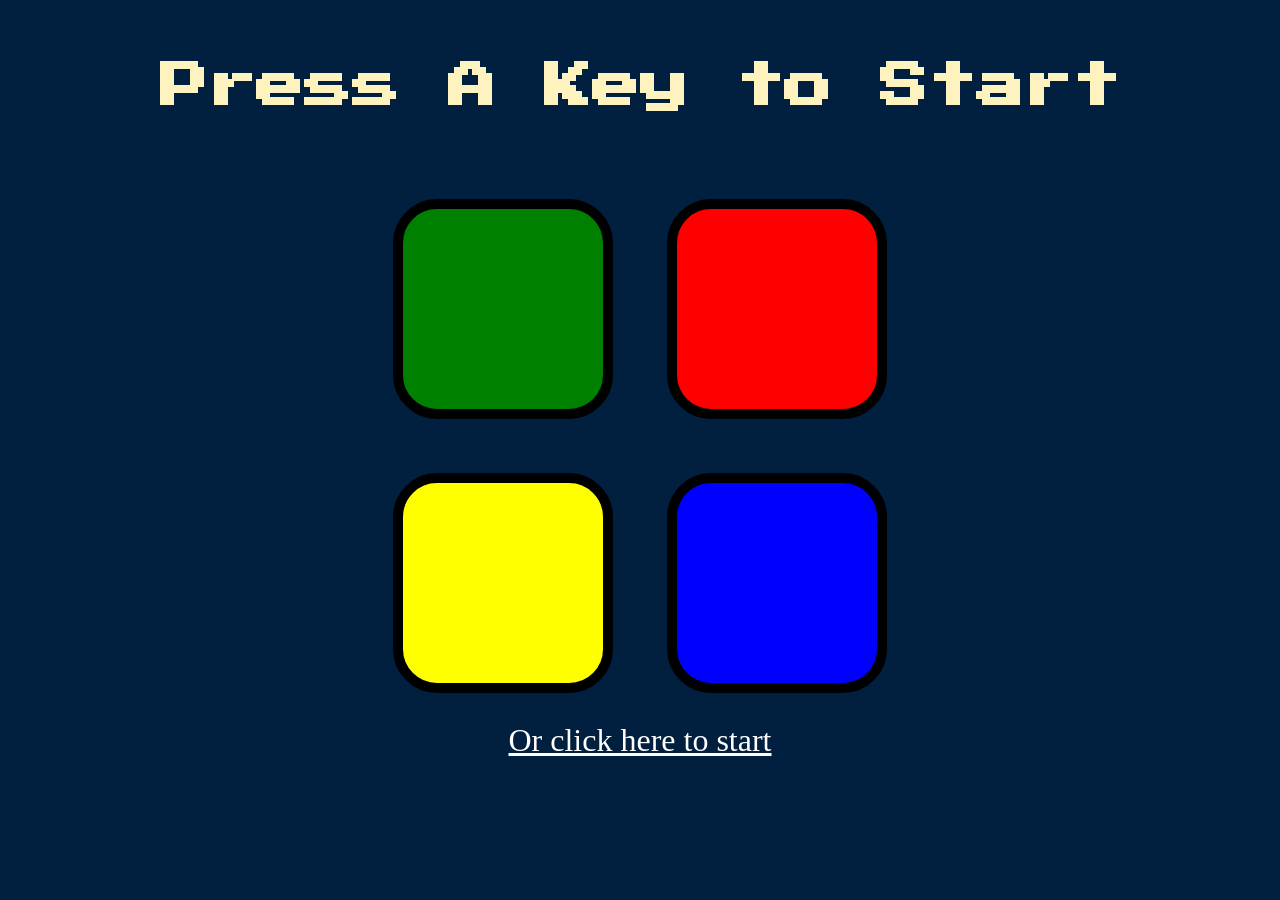
<file: simon/index.html>
<!DOCTYPE html>
<html lang="en" dir="ltr">

<head>
  <meta charset="utf-8">
  <title>Simon</title>
  <script src="https://ajax.googleapis.com/ajax/libs/jquery/3.5.1/jquery.min.js"></script>
  <link rel="stylesheet" href="styles.css">
  <link href="https://fonts.googleapis.com/css?family=Press+Start+2P" rel="stylesheet">
</head>

<body>
  <h1 id="level-title">Press A Key to Start</h1>
  <div class="container">
    <div lass="row">

      <div type="button" id="green" class="btn green">

      </div>

      <div type="button" id="red" class="btn red">

      </div>
    </div>

    <div class="row">

      <div type="button" id="yellow" class="btn yellow">

      </div>
      <div type="button" id="blue" class="btn blue">

      </div>

    </div>
    <div><a href="#" onclick="gameStart()" type="button" id="starter">Or click here to start</a></div>

  </div>

<script src="game.js"></script>
</body>

</html>
</file>
<file: simon/styles.css>
body {
  text-align: center;
  background-color: #011F3F;
}

#level-title {
  font-family: 'Press Start 2P', cursive;
  font-size: 3rem;
  margin:  5%;
  color: #FEF2BF;
}

.container {
  display: block;
  width: 50%;
  margin: auto;

}

.btn {
  margin: 25px;
  display: inline-block;
  height: 200px;
  width: 200px;
  border: 10px solid black;
  border-radius: 20%;
}

#starter {
  margin: auto;
  text-align: center;
  color: white;
  font-size: 2rem;
}

.game-over {
  background-color: red;
  opacity: 0.8;
}

.red {
  background-color: red;
}

.green {
  background-color: green;
}

.blue {
  background-color: blue;
}

.yellow {
  background-color: yellow;
}

.pressed {
  box-shadow: 0 0 20px white;
  background-color: grey;
}
</file>
